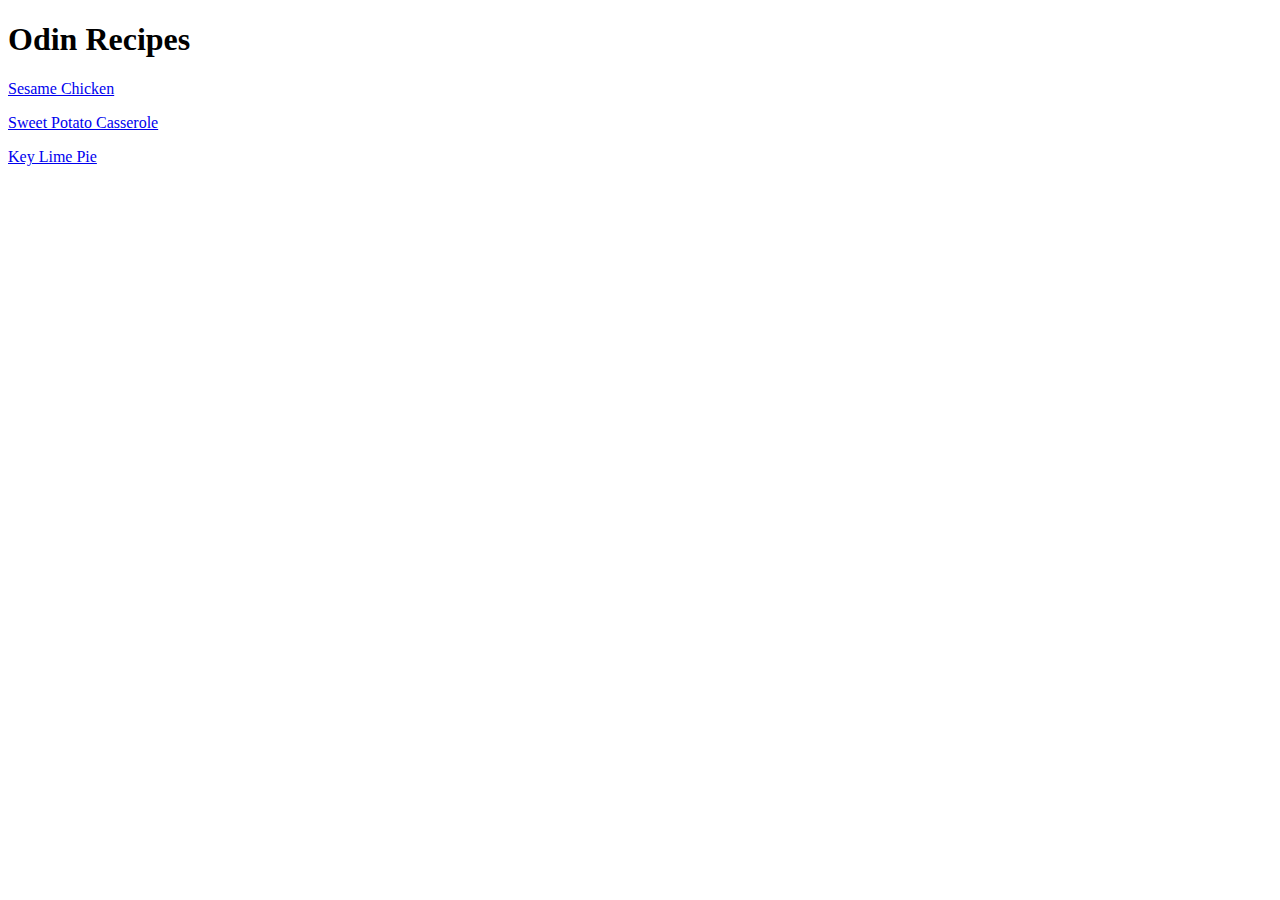
<file: index.html>
<!DOCTYPE html>
    
    <html lang="en">

        <head>
    
            <meta charset="UTF-8">
            <meta name="viewport" content="width=device-width, initial-scale=1.0">
            <title>Odin Recipes</title>
        </head>


        <body>
        
            <h1>Odin Recipes</h1>
        
                <a href="./recipes/sesamechicken.html">Sesame Chicken</a>
        
                <p><a href="./recipes/sweetpotatocasserole.html">Sweet Potato Casserole</a>

                <p><a href="./recipes/keylimepie.html">Key Lime Pie</a></p>

        </body>
    </html>
</file>
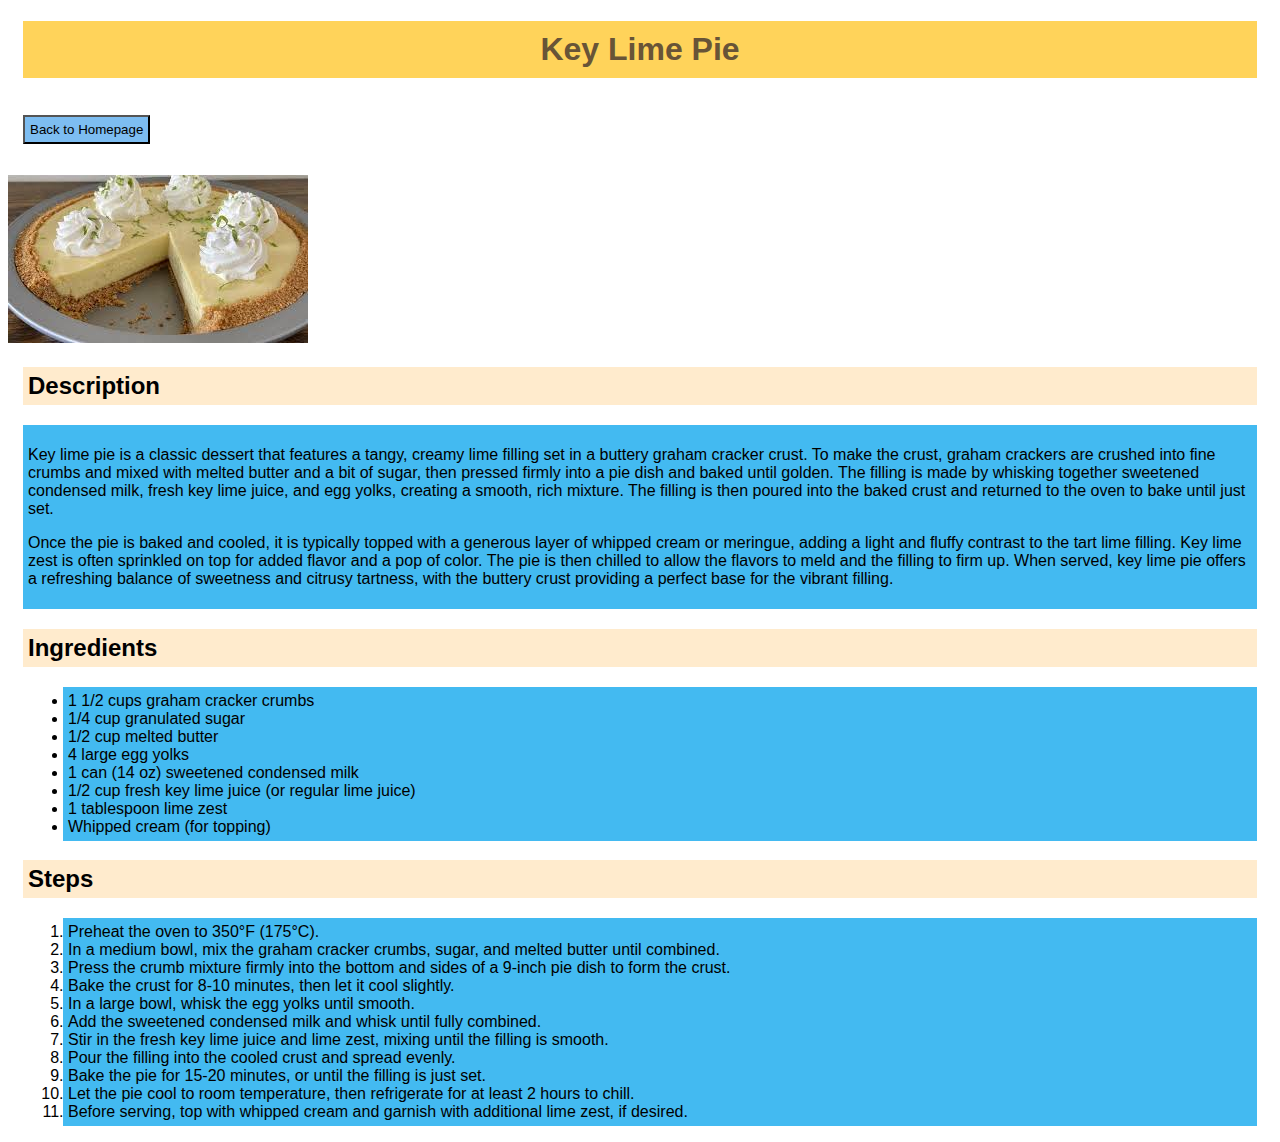
<file: recipes/keylimepie.html>
<!DOCTYPE html>

    <html lang="en">
        
        <head>
        
            <meta charset="UTF-8">
            <meta name="viewport" content="width=device-width, initial-scale=1.0">
            <title>Recipes | Key Lime Pie</title>
            <link rel="stylesheet" href="styles.css">
        
        </head>


        <body>
            
            <h1><div class="header-1">Key Lime Pie</div></h1>
           
            <p><a href="../index.html"><button class="homepage">Back to Homepage</button></a></p>
           
            <img src="../images/keylimepie.jpeg" alt="Key lime pie with a creamy, pale yellow filling in a golden graham cracker crust, topped with fluffy whipped cream and lime zest.">


            <h2><div class="description">Description</div></h2>
                    <div class="description-para">
                    <p>Key lime pie is a classic dessert that features a tangy, creamy lime filling set in a buttery graham cracker crust. 
                    To make the crust, graham crackers are crushed into fine crumbs and mixed with melted butter and a bit of sugar, then pressed 
                    firmly into a pie dish and baked until golden. The filling is made by whisking together sweetened condensed milk, fresh key lime juice, and egg 
                    yolks, creating a smooth, rich mixture. The filling is then poured into the baked crust and returned to the oven to bake until just set.</p>

                    <p>Once the pie is baked and cooled, it is typically topped with a generous layer of whipped cream or meringue, adding a light and fluffy contrast 
                    to the tart lime filling. Key lime zest is often sprinkled on top for added flavor and a pop of color. The pie is then chilled to allow the flavors to 
                    meld and the filling to firm up. When served, key lime pie offers a refreshing balance of sweetness and citrusy tartness, with the buttery crust providing 
                    a perfect base for the vibrant filling.</p>
                    </div>
            <h2><div class="ingredients">Ingredients</div></h2>

                <ul><div class="ingredients-list">
                    <li>1 1/2 cups graham cracker crumbs</li>
                    <li>1/4 cup granulated sugar</li>
                    <li>1/2 cup melted butter</li>
                    <li>4 large egg yolks</li>
                    <li>1 can (14 oz) sweetened condensed milk</li>
                    <li>1/2 cup fresh key lime juice (or regular lime juice)</li>
                    <li>1 tablespoon lime zest</li>
                    <li>Whipped cream (for topping)</li>
                </div></ul>

            <h2><div class="steps">Steps</div></h2>

            <ol><div class="steps-list">
                <li>Preheat the oven to 350°F (175°C).</li>
                <li>In a medium bowl, mix the graham cracker crumbs, sugar, and melted butter until combined.</li>
                <li>Press the crumb mixture firmly into the bottom and sides of a 9-inch pie dish to form the crust.</li>
                <li>Bake the crust for 8-10 minutes, then let it cool slightly.</li>
                <li>In a large bowl, whisk the egg yolks until smooth.</li>
                <li>Add the sweetened condensed milk and whisk until fully combined.</li>
                <li>Stir in the fresh key lime juice and lime zest, mixing until the filling is smooth.</li>
                <li>Pour the filling into the cooled crust and spread evenly.</li>
                <li>Bake the pie for 15-20 minutes, or until the filling is just set.</li>
                <li>Let the pie cool to room temperature, then refrigerate for at least 2 hours to chill.</li>
                <li>Before serving, top with whipped cream and garnish with additional lime zest, if desired.</li>
            </div></ol>
              

        </body>
    </html>
</file>
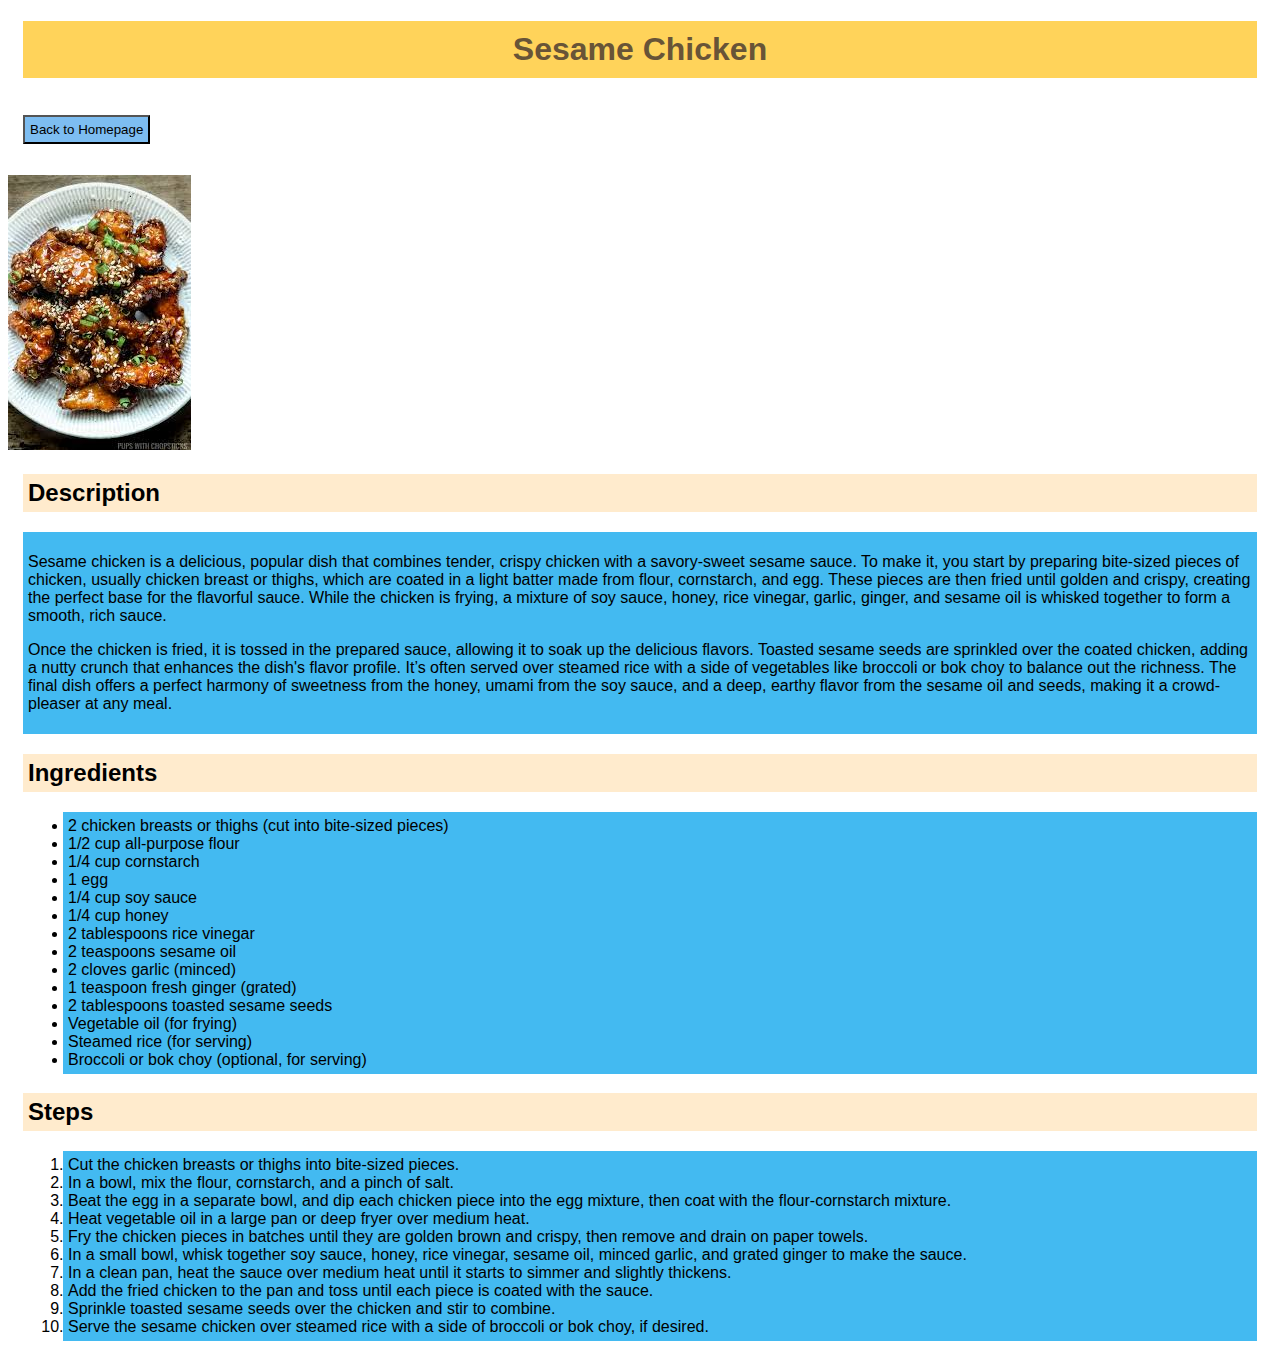
<file: recipes/sesamechicken.html>
<!DOCTYPE html>
    <html lang="en">
    
        <head>
    
                <meta charset="UTF-8">
                <meta name="viewport" content="width=device-width, initial-scale=1.0">
                <title>Recipes | Sesame Chicken</title>
                <link rel="stylesheet" href="styles.css">
        
            </head>

        <body>
        
            <h1><div class="header-1">Sesame Chicken</div></h1>
            
            <p><a href="../index.html"><button class="homepage">Back to Homepage</button></a></p>
           
            <img src="../images/sesamechicken.jpeg" alt="A picture of a delicious dish of Sesame Chicken">
        
                <h2><div class="description">Description</div></h2>
                    <div class="description-para">
                    <p>Sesame chicken is a delicious, popular dish that combines tender, crispy chicken with a savory-sweet sesame sauce. To make it, you start by preparing bite-sized pieces of 
                    chicken, usually chicken breast or thighs, which are coated in a light batter made from flour, cornstarch, and egg. These pieces are then fried until golden and crispy, 
                    creating the perfect base for the flavorful sauce. While the chicken is frying, a mixture of soy sauce, honey, rice vinegar, garlic, ginger, and sesame oil is whisked 
                    together to form a smooth, rich sauce.</p>

                    <p>Once the chicken is fried, it is tossed in the prepared sauce, allowing it to soak up the delicious flavors. Toasted sesame seeds are sprinkled over the coated chicken, 
                    adding a nutty crunch that enhances the dish's flavor profile. It’s often served over steamed rice with a side of vegetables like broccoli or bok choy to balance out the 
                    richness. The final dish offers a perfect harmony of sweetness from the honey, umami from the soy sauce, and a deep, earthy flavor from the sesame oil and seeds, making 
                    it a crowd-pleaser at any meal.</p>
                    </div>

                <h2><div class="ingredients">Ingredients</div></h2>

                        <ul><div class="ingredients-list">
                            <li>2 chicken breasts or thighs (cut into bite-sized pieces)</li>
                            <li>1/2 cup all-purpose flour</li>
                            <li>1/4 cup cornstarch</li>
                            <li>1 egg</li>
                            <li>1/4 cup soy sauce</li>
                            <li>1/4 cup honey</li>
                            <li>2 tablespoons rice vinegar</li>
                            <li>2 teaspoons sesame oil</li>
                            <li>2 cloves garlic (minced)</li>
                            <li>1 teaspoon fresh ginger (grated)</li>
                            <li>2 tablespoons toasted sesame seeds</li>
                            <li>Vegetable oil (for frying)</li>
                            <li>Steamed rice (for serving)</li>
                            <li>Broccoli or bok choy (optional, for serving)</li>
                        </div></ul>

                <h2><div class="steps">Steps</div></h2>
                    
                <ol><div class="steps-list">
                    <li>Cut the chicken breasts or thighs into bite-sized pieces.</li>
                    <li>In a bowl, mix the flour, cornstarch, and a pinch of salt.</li>
                    <li>Beat the egg in a separate bowl, and dip each chicken piece into the egg mixture, then coat with the flour-cornstarch mixture.</li>
                    <li>Heat vegetable oil in a large pan or deep fryer over medium heat.</li>
                    <li>Fry the chicken pieces in batches until they are golden brown and crispy, then remove and drain on paper towels.</li>
                    <li>In a small bowl, whisk together soy sauce, honey, rice vinegar, sesame oil, minced garlic, and grated ginger to make the sauce.</li>
                    <li>In a clean pan, heat the sauce over medium heat until it starts to simmer and slightly thickens.</li>
                    <li>Add the fried chicken to the pan and toss until each piece is coated with the sauce.</li>
                    <li>Sprinkle toasted sesame seeds over the chicken and stir to combine.</li>
                    <li>Serve the sesame chicken over steamed rice with a side of broccoli or bok choy, if desired.</li>
                  </div></ol>
                  
            
        </body>
    </html>
</file>
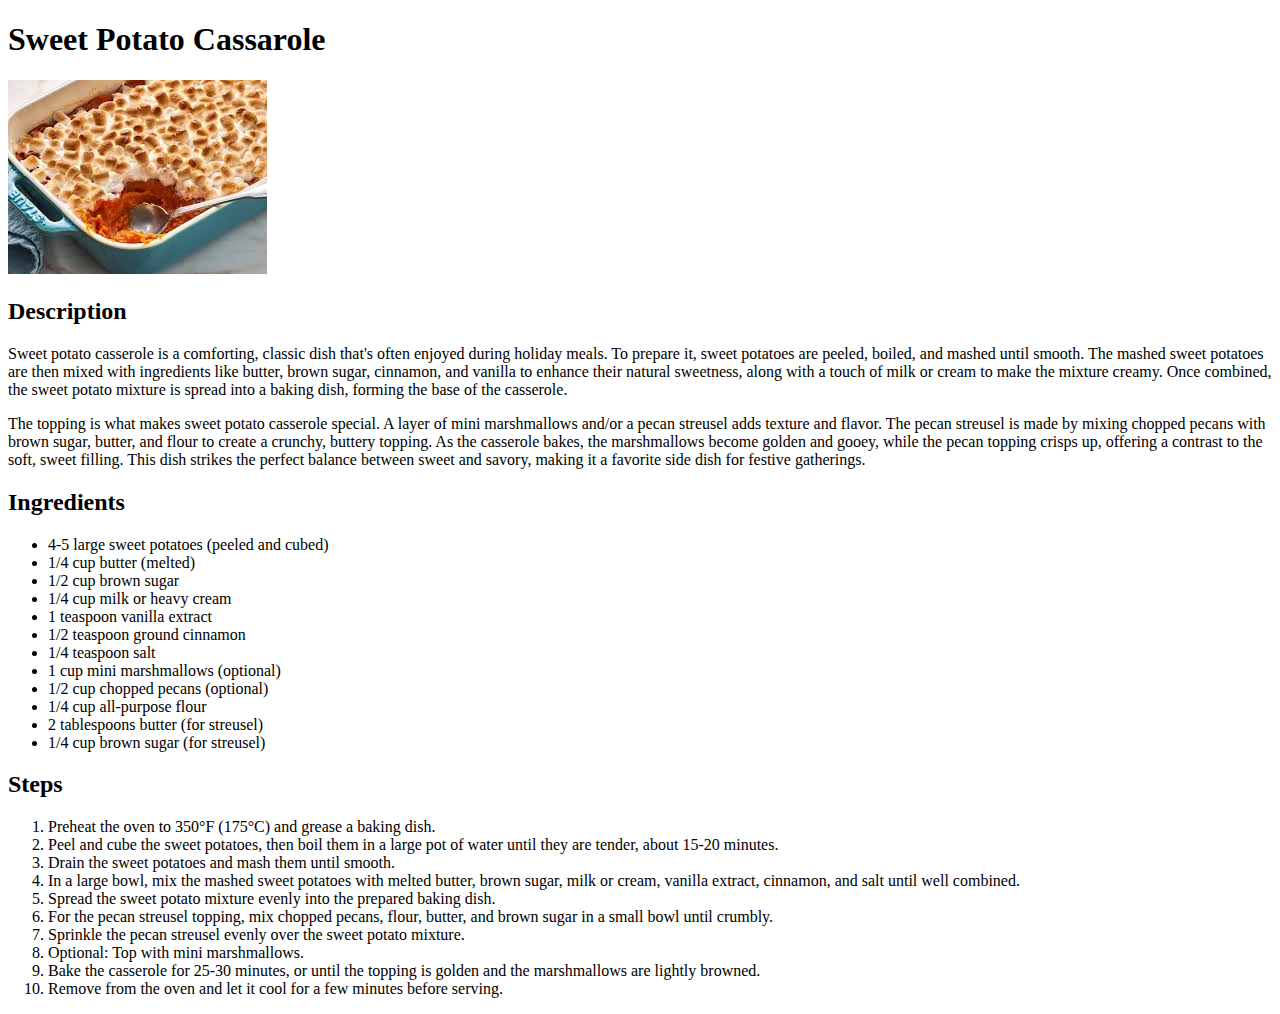
<file: recipes/sweetpotatocassarole.html>
<!DOCTYPE html>
    
    <html lang="en">

        <head>
    
            <meta charset="UTF-8">
            <meta name="viewport" content="width=device-width, initial-scale=1.0">
                <title>Odin Recipes</title>
        </head>

        <body>

            <h1>Sweet Potato Cassarole</h1>

            <img src="../images/sweetpotatocasserole.jpeg" alt="Sweet potato casserole topped with golden brown marshmallows and a crunchy pecan streusel.">

                <h2>Description</h2>

                    <p>Sweet potato casserole is a comforting, classic dish that's often enjoyed during holiday meals. To prepare it, sweet potatoes are peeled, 
                    boiled, and mashed until smooth. The mashed sweet potatoes are then mixed with ingredients like butter, brown sugar, cinnamon, and vanilla to 
                    enhance their natural sweetness, along with a touch of milk or cream to make the mixture creamy. Once combined, the sweet potato mixture is spread 
                    into a baking dish, forming the base of the casserole.</p>
    
                    <p>The topping is what makes sweet potato casserole special. A layer of mini marshmallows and/or a pecan streusel adds texture and flavor. 
                    The pecan streusel is made by mixing chopped pecans with brown sugar, butter, and flour to create a crunchy, buttery topping. As the casserole 
                    bakes, the marshmallows become golden and gooey, while the pecan topping crisps up, offering a contrast to the soft, sweet filling. This dish 
                    strikes the perfect balance between sweet and savory, making it a favorite side dish for festive gatherings.</p>
                
                <h2>Ingredients</h2>

                    <ul>
                        <li>4-5 large sweet potatoes (peeled and cubed)</li>
                        <li>1/4 cup butter (melted)</li>
                        <li>1/2 cup brown sugar</li>
                        <li>1/4 cup milk or heavy cream</li>
                        <li>1 teaspoon vanilla extract</li>
                        <li>1/2 teaspoon ground cinnamon</li>
                        <li>1/4 teaspoon salt</li>
                        <li>1 cup mini marshmallows (optional)</li>
                        <li>1/2 cup chopped pecans (optional)</li>
                        <li>1/4 cup all-purpose flour</li>
                        <li>2 tablespoons butter (for streusel)</li>
                        <li>1/4 cup brown sugar (for streusel)</li>
                    </ul>
                  
                <h2>Steps</h2>
                    
                <ol>
                    <li>Preheat the oven to 350°F (175°C) and grease a baking dish.</li>
                    <li>Peel and cube the sweet potatoes, then boil them in a large pot of water until they are tender, about 15-20 minutes.</li>
                    <li>Drain the sweet potatoes and mash them until smooth.</li>
                    <li>In a large bowl, mix the mashed sweet potatoes with melted butter, brown sugar, milk or cream, vanilla extract, cinnamon, and salt until well combined.</li>
                    <li>Spread the sweet potato mixture evenly into the prepared baking dish.</li>
                    <li>For the pecan streusel topping, mix chopped pecans, flour, butter, and brown sugar in a small bowl until crumbly.</li>
                    <li>Sprinkle the pecan streusel evenly over the sweet potato mixture.</li>
                    <li>Optional: Top with mini marshmallows.</li>
                    <li>Bake the casserole for 25-30 minutes, or until the topping is golden and the marshmallows are lightly browned.</li>
                    <li>Remove from the oven and let it cool for a few minutes before serving.</li>
                </ol>
                  
        </body>
    
    </html>
</file>
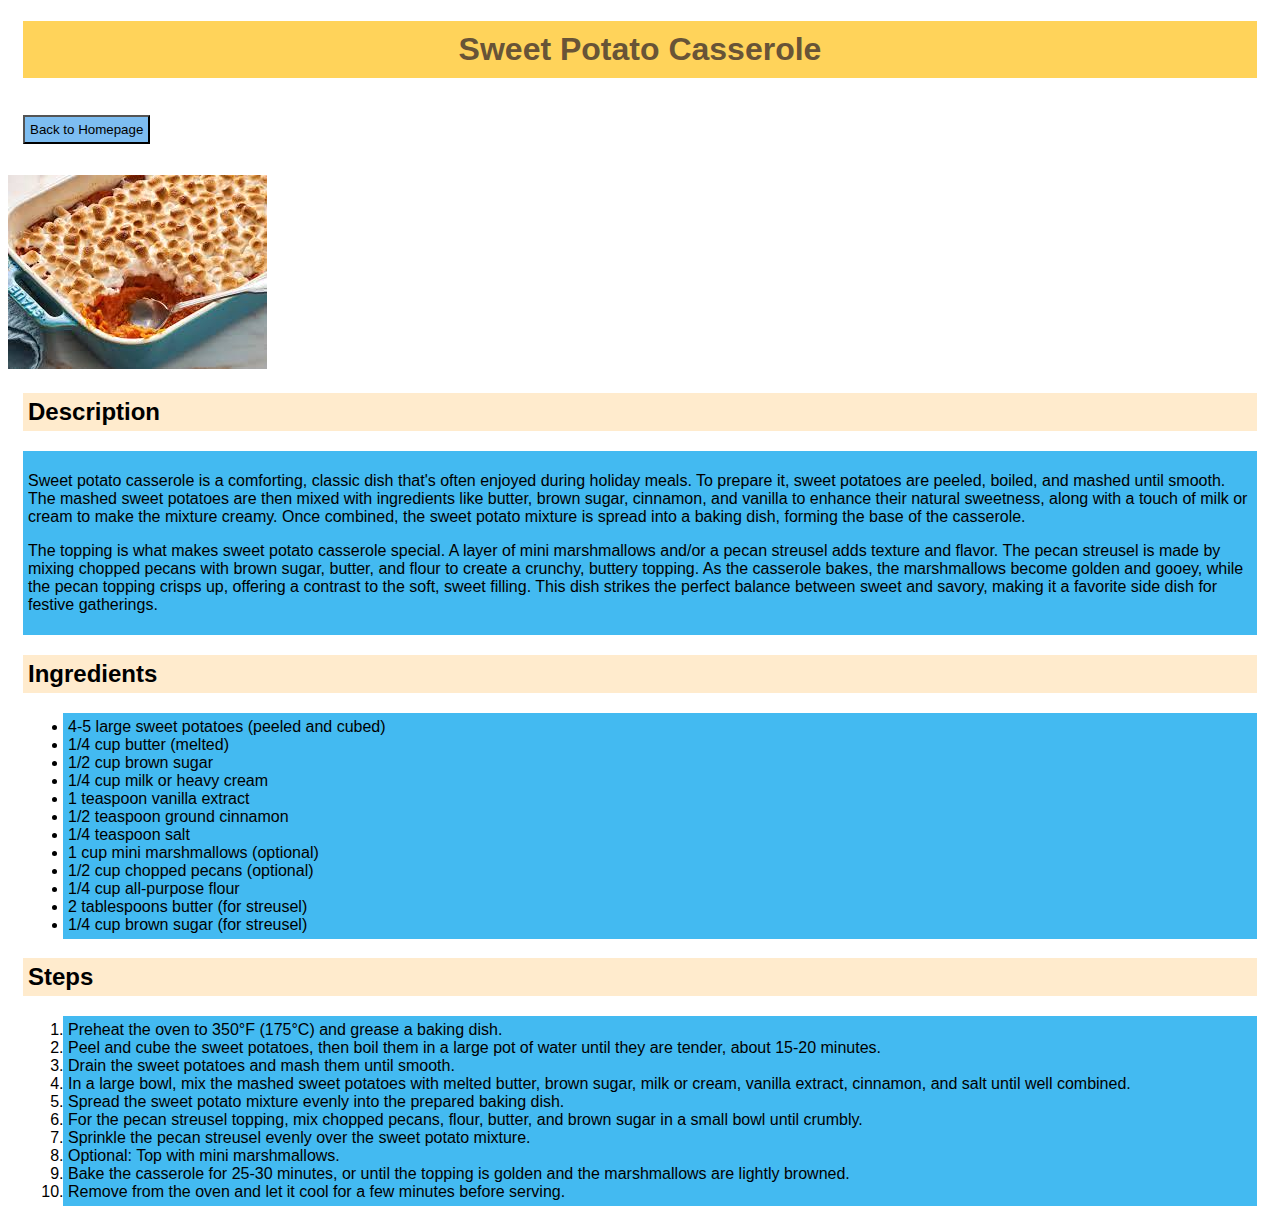
<file: recipes/sweetpotatocasserole.html>
<!DOCTYPE html>
    
    <html lang="en">

        <head>
    
            <meta charset="UTF-8">
            <meta name="viewport" content="width=device-width, initial-scale=1.0">
                <title>Recipes | Sweet Potato Casserole</title>
                <link rel="stylesheet" href="styles.css">
        </head>

        <body>

            <h1><div class="header-1">Sweet Potato Casserole</div></h1>

            <p><a href="../index.html"><button class="homepage">Back to Homepage</button></a></p>
           
            <img src="../images/sweetpotatocasserole.jpeg" alt="Sweet potato casserole topped with golden brown marshmallows and a crunchy pecan streusel.">

                <h2><div class="description">Description</div></h2>
                    <div class="description-para">
                        <p>Sweet potato casserole is a comforting, classic dish that's often enjoyed during holiday meals. To prepare it, sweet potatoes are peeled, 
                        boiled, and mashed until smooth. The mashed sweet potatoes are then mixed with ingredients like butter, brown sugar, cinnamon, and vanilla to 
                        enhance their natural sweetness, along with a touch of milk or cream to make the mixture creamy. Once combined, the sweet potato mixture is spread 
                        into a baking dish, forming the base of the casserole.</p>
        
                        <p>The topping is what makes sweet potato casserole special. A layer of mini marshmallows and/or a pecan streusel adds texture and flavor. 
                        The pecan streusel is made by mixing chopped pecans with brown sugar, butter, and flour to create a crunchy, buttery topping. As the casserole 
                        bakes, the marshmallows become golden and gooey, while the pecan topping crisps up, offering a contrast to the soft, sweet filling. This dish 
                        strikes the perfect balance between sweet and savory, making it a favorite side dish for festive gatherings.</p>
                    </div>
                <h2><div class="ingredients">Ingredients</div></h2>

                    <ul><div class="ingredients-list">
                        <li>4-5 large sweet potatoes (peeled and cubed)</li>
                        <li>1/4 cup butter (melted)</li>
                        <li>1/2 cup brown sugar</li>
                        <li>1/4 cup milk or heavy cream</li>
                        <li>1 teaspoon vanilla extract</li>
                        <li>1/2 teaspoon ground cinnamon</li>
                        <li>1/4 teaspoon salt</li>
                        <li>1 cup mini marshmallows (optional)</li>
                        <li>1/2 cup chopped pecans (optional)</li>
                        <li>1/4 cup all-purpose flour</li>
                        <li>2 tablespoons butter (for streusel)</li>
                        <li>1/4 cup brown sugar (for streusel)</li>
                    </div></ul>
                  
                <h2><div class="steps">Steps</div></h2>
                    
                <ol><div class="steps-list">
                    <li>Preheat the oven to 350°F (175°C) and grease a baking dish.</li>
                    <li>Peel and cube the sweet potatoes, then boil them in a large pot of water until they are tender, about 15-20 minutes.</li>
                    <li>Drain the sweet potatoes and mash them until smooth.</li>
                    <li>In a large bowl, mix the mashed sweet potatoes with melted butter, brown sugar, milk or cream, vanilla extract, cinnamon, and salt until well combined.</li>
                    <li>Spread the sweet potato mixture evenly into the prepared baking dish.</li>
                    <li>For the pecan streusel topping, mix chopped pecans, flour, butter, and brown sugar in a small bowl until crumbly.</li>
                    <li>Sprinkle the pecan streusel evenly over the sweet potato mixture.</li>
                    <li>Optional: Top with mini marshmallows.</li>
                    <li>Bake the casserole for 25-30 minutes, or until the topping is golden and the marshmallows are lightly browned.</li>
                    <li>Remove from the oven and let it cool for a few minutes before serving.</li>
                </div></ol>
                  
        </body>
    
    </html>
</file>
<file: recipes/styles.css>
* {
    font-family: Arial, Helvetica, sans-serif;
    box-sizing: border-box;
}

.header-1 {
    background-color: rgb(255, 211, 90);
    color: rgb(104, 84, 55);
    padding: 10px;
    margin: 15px;
    text-align: center;
}

.homepage {
    padding: 5px;
    background-color: rgb(125, 189, 241);
    color: rgb(0, 0, 0);
    margin: 15px;
}

.description {
    background-color: blanchedalmond;
    padding: 5px;
    margin: 15px;
}

.description-para {
    padding: 5px;
    margin: 15px;
    background-color: rgb(67, 186, 241);
    color: black;
}

.ingredients {
    background-color: blanchedalmond;
    padding: 5px;
    margin: 15px;
}

.ingredients-list {
    padding: 5px;
    margin: 15px;
    background-color: rgb(67, 186, 241);
    color: black;
}


.steps{
background-color: blanchedalmond;
padding: 5px;
margin: 15px;
}


.steps-list{
    padding: 5px;
    margin: 15px;
    background-color: rgb(67, 186, 241);
    color: black;
}
</file>
